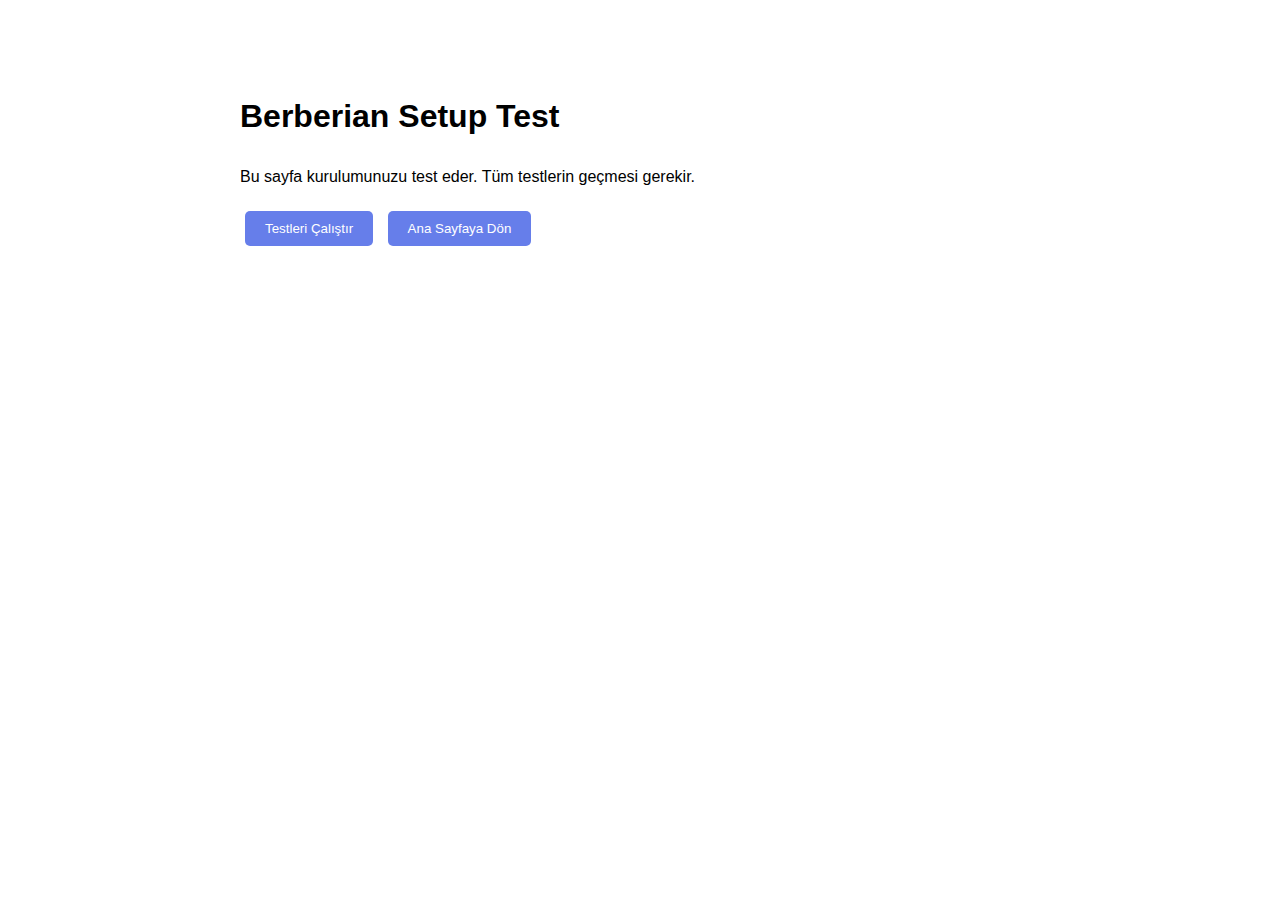
<file: test.html>
<!DOCTYPE html>
<html lang="tr">
<head>
    <meta charset="UTF-8">
    <meta name="viewport" content="width=device-width, initial-scale=1.0">
    <title>Test - Berberian Berber</title>
    <style>
        body {
            font-family: Arial, sans-serif;
            max-width: 800px;
            margin: 50px auto;
            padding: 20px;
            line-height: 1.6;
        }
        .test-item {
            padding: 15px;
            margin: 10px 0;
            border-radius: 5px;
            border: 1px solid #ddd;
        }
        .pass { background-color: #d4edda; border-color: #c3e6cb; }
        .fail { background-color: #f8d7da; border-color: #f5c6cb; }
        .pending { background-color: #fff3cd; border-color: #ffeaa7; }
        button {
            background: #667eea;
            color: white;
            border: none;
            padding: 10px 20px;
            border-radius: 5px;
            cursor: pointer;
            margin: 5px;
        }
        button:hover { background: #5568d3; }
        #results { margin-top: 20px; }
    </style>
</head>
<body>
    <h1>Berberian Setup Test</h1>
    <p>Bu sayfa kurulumunuzu test eder. Tüm testlerin geçmesi gerekir.</p>
    
    <button onclick="runTests()">Testleri Çalıştır</button>
    <button onclick="location.href='index.html'">Ana Sayfaya Dön</button>
    
    <div id="results"></div>

    <script src="config.js"></script>
    <script>
        async function runTests() {
            const results = document.getElementById('results');
            results.innerHTML = '<h2>Test Sonuçları:</h2>';
            
            // Test 1: Config exists
            addResult('Config dosyası yüklendi', typeof CONFIG !== 'undefined', 
                'config.js dosyası bulundu', 'config.js dosyası bulunamadı!');
            
            // Test 2: API Key set
            addResult('Google API Key ayarlandı', 
                CONFIG.GOOGLE_API_KEY && CONFIG.GOOGLE_API_KEY !== 'YOUR_GOOGLE_API_KEY_HERE',
                'API key bulundu', 'API key ayarlanmamış! config.js dosyasını düzenleyin.');
            
            // Test 3: Calendar IDs set
            const calendarSet = CONFIG.CALENDARS.barber1.id !== 'BARBER1_CALENDAR_ID@group.calendar.google.com';
            addResult('Calendar ID\'ler ayarlandı', calendarSet,
                'Calendar ID\'ler yapılandırıldı', 'Calendar ID\'ler ayarlanmamış!');
            
            // Test 4: EmailJS configured
            const emailSet = CONFIG.EMAILJS.SERVICE_ID !== 'YOUR_EMAILJS_SERVICE_ID';
            addResult('EmailJS ayarlandı', emailSet,
                'EmailJS yapılandırıldı', 'EmailJS ayarlanmamış!');
            
            // Test 5: Load Google API
            addPending('Google API yükleniyor...');
            try {
                await loadScript('https://apis.google.com/js/api.js');
                await new Promise(resolve => {
                    gapi.load('client', resolve);
                });
                await gapi.client.init({
                    apiKey: CONFIG.GOOGLE_API_KEY,
                    discoveryDocs: ['https://www.googleapis.com/discovery/v1/apis/calendar/v3/rest'],
                });
                addResult('Google Calendar API bağlantısı', true,
                    'API başarıyla yüklendi!', '');
            } catch (error) {
                addResult('Google Calendar API bağlantısı', false,
                    '', 'API yüklenemedi: ' + error.message);
            }
            
            // Test 6: Load EmailJS
            addPending('EmailJS yükleniyor...');
            try {
                await loadScript('https://cdn.jsdelivr.net/npm/@emailjs/browser@3/dist/email.min.js');
                emailjs.init(CONFIG.EMAILJS.PUBLIC_KEY);
                addResult('EmailJS bağlantısı', true,
                    'EmailJS başarıyla yüklendi!', '');
            } catch (error) {
                addResult('EmailJS bağlantısı', false,
                    '', 'EmailJS yüklenemedi: ' + error.message);
            }
        }
        
        function addResult(name, passed, successMsg, failMsg) {
            const results = document.getElementById('results');
            const div = document.createElement('div');
            div.className = `test-item ${passed ? 'pass' : 'fail'}`;
            div.innerHTML = `
                <strong>${passed ? '✅' : '❌'} ${name}</strong><br>
                ${passed ? successMsg : failMsg}
            `;
            
            // Remove pending message if exists
            const pending = results.querySelector('.pending');
            if (pending) pending.remove();
            
            results.appendChild(div);
        }
        
        function addPending(message) {
            const results = document.getElementById('results');
            const div = document.createElement('div');
            div.className = 'test-item pending';
            div.innerHTML = `<strong>⏳ ${message}</strong>`;
            results.appendChild(div);
        }
        
        function loadScript(src) {
            return new Promise((resolve, reject) => {
                const script = document.createElement('script');
                script.src = src;
                script.onload = resolve;
                script.onerror = reject;
                document.head.appendChild(script);
            });
        }
    </script>
</body>
</html>
</file>
